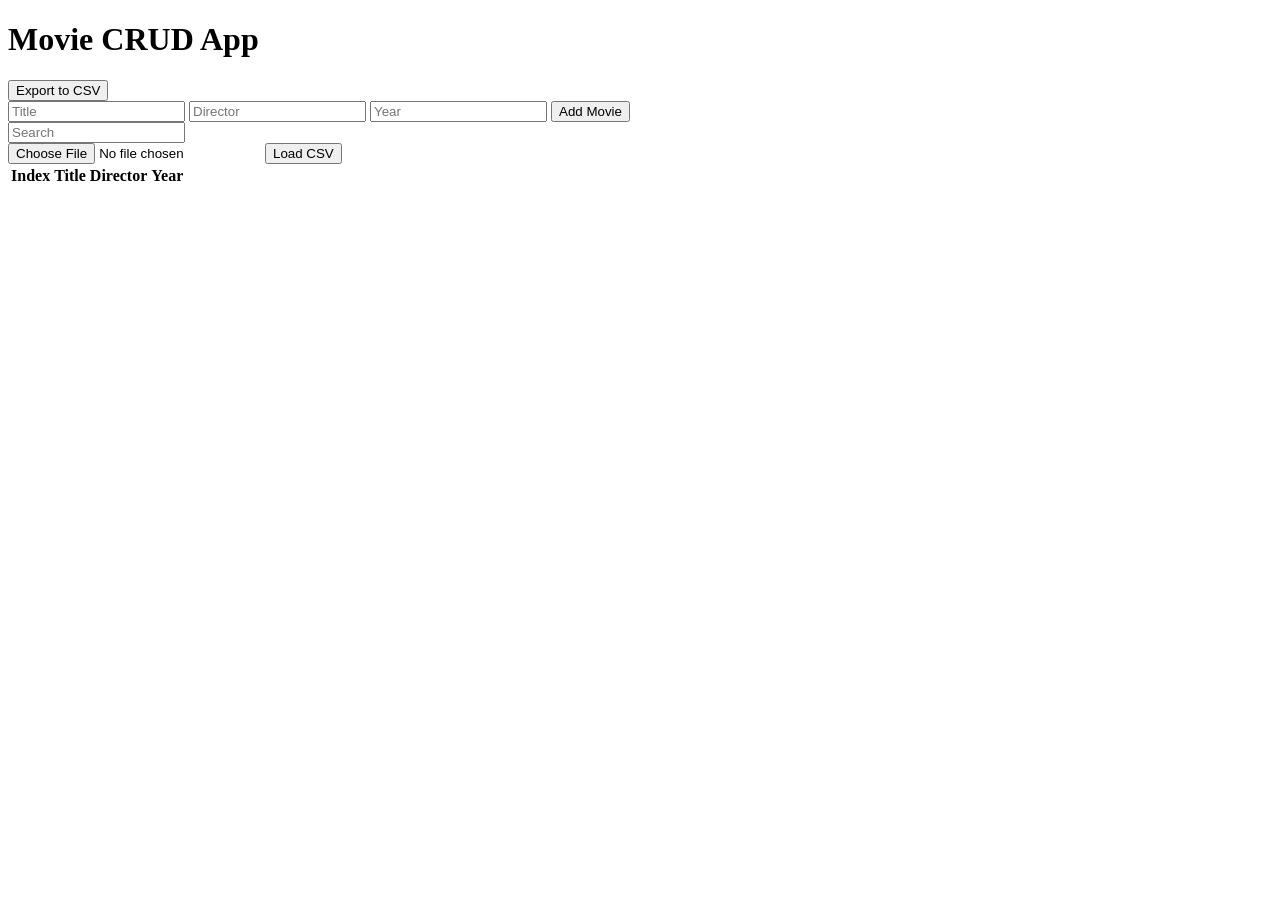
<file: index.html>
<!DOCTYPE html>
<html lang="en">
<head>

    <meta charset="UTF-8">
    <meta name="viewport" content="width=device-width, initial-scale=1.0">
	
    <title>Movie CRUD App</title>
	
    <!--link rel="stylesheet" href="styles.css"-->
</head>
<body>

    <div class="container">
        <h1>Movie CRUD App</h1>
		
		<button id="export-csv">Export to CSV</button>
		
        <form id="movie-form">
            <input type="text" id="title" placeholder="Title" required>
            <input type="text" id="director" placeholder="Director" required>
            <input type="number" id="year" placeholder="Year" required>
            <button type="submit" id="add-movie">Add Movie</button>
        </form>
		
        <input type="text" id="search" placeholder="Search">
		
		<form id="load-csv">
			<input type="file" id="csv-file" accept=".csv">
			<button type="submit">Load CSV</button>
		</form>

        <table id="movie-list">
		<tr>
			<th>Index</th>
			<th>Title</th>
			<th>Director</th>
			<th>Year</th>
			<th></th>
			<th></th>
			<th></th>
		</tr>
	</table>
    </div>
	
    <script src="https://code.jquery.com/jquery-3.6.0.min.js"></script>
    <script src="script.js"></script>
	
</body>
</html>
</file>
